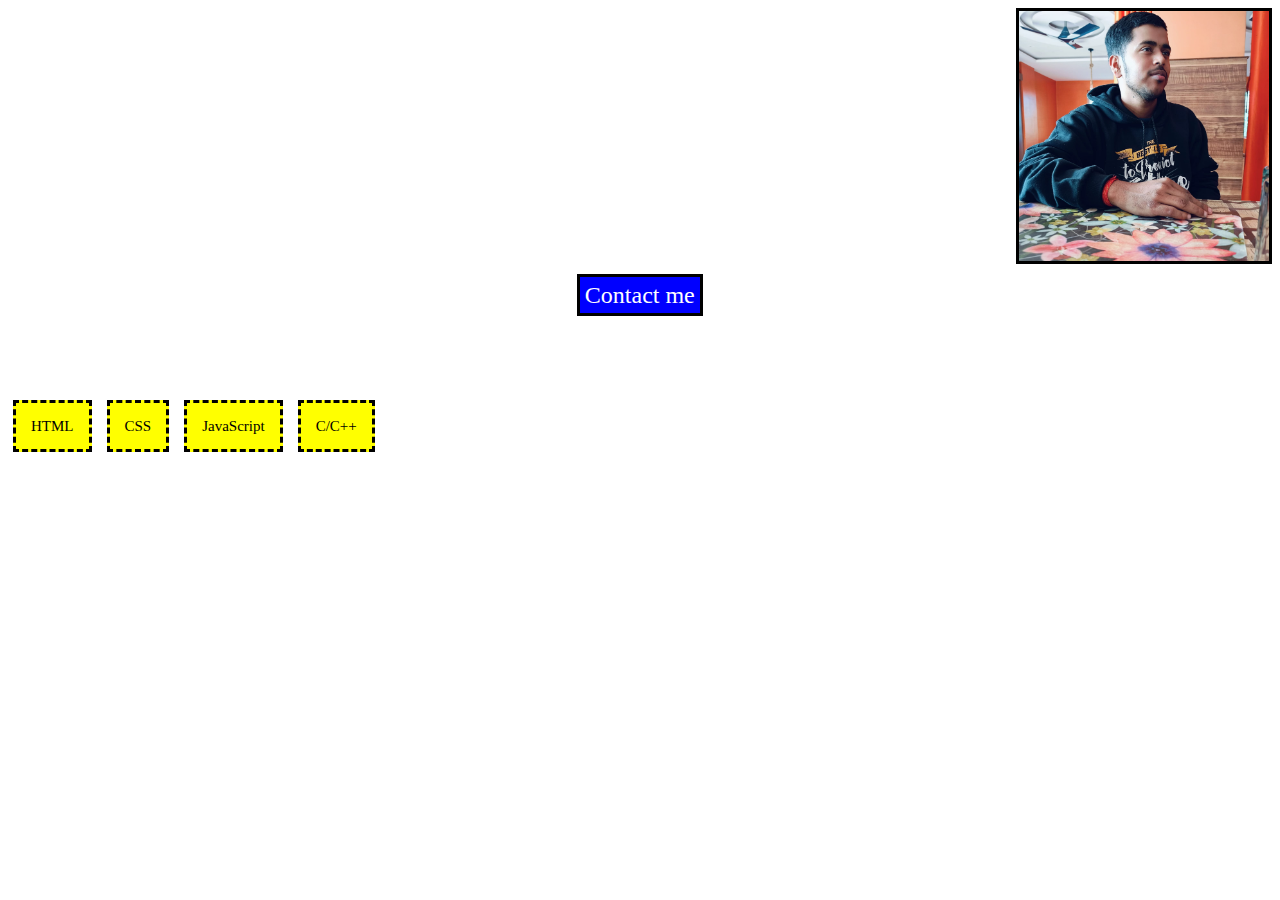
<file: CODSOFT/Portfolio/index.html>
<html>
    <head>
        <title>Sourabh Pandey</title>
        <link rel="stylesheet" href="style.css">
    </head>
    <body>
        <h1>Greetings everyone!<br>I'm <span style="text-decoration: underline">Sourabh Pandey</span></h1>
        <img src="Sourabh-Pandey.jpeg" alt="myPhoto" height="250px" width="250px">
        <div id="aboutMe">
            Hello! I'm an aspiring web developer with a passion for creating beautiful, user-friendly websites and applications. My journey into web development began with a curiosity for how the web works and has grown into a full-fledged passion for coding and design.
            My goal is to build intuitive and accessible digital experiences that make a positive impact on users' lives. I'm constantly learning and staying updated with the latest technologies and best practices in the web development field.

When I'm not coding, you can find me exploring new technologies, contributing to open-source projects, or honing my skills through online courses and tutorials.

Let's connect and create something amazing together!
        </div>
        <div id="contactMe">
            <a href="https://www.linkedin.com/in/sourabh-pandey-a0760a290?utm_source=share&utm_campaign=share_via&utm_content=profile&utm_medium=android_app" target="_blank">Contact me</a>
        </div>
        <div id="skills">
            Skills: <br><br>
            <div class="skillList">HTML</div>
            <div class="skillList">CSS</div>
            <div class="skillList">JavaScript</div>
            <div class="skillList">C/C++</div>
        </div>
        <div id="projects">
            My Projects: <br>
            <div class="list">
                <ul>
                    <li>Flipkart Landing Page</li>
                    <li>Calculator</li>

                    <li>And many more yet to come.....</li>
                </ul>
            </div>
        </div>
        <footer>
            <p><span style="margin: 40%">&copy; 2024 Sourabh Pandey. All rights reserved.</span></p>
          </footer>          
    </body>
</html>
</file>
<file: CODSOFT/Portfolio/style.css>
body {
    background-image: url('https://external-content.duckduckgo.com/iu/?u=https%3A%2F%2Fwallpaperaccess.com%2Ffull%2F5652030.jpg&f=1&nofb=1&ipt=60e18b004faac0340e84059d855e6df715f418e0e70ec12b72aaf91c540eb5c8&ipo=images');
    background-size: 100% 100%;
    color: white;
}
h1 {
    display: inline-block;
    padding-top: 55pxpx;
}

img {
    float: right;
    border: solid black 3px;
    margin-left: 25px;
}

#aboutMe {
    text-align: center;
    font-size: 1.2rem;
}

#contactMe {
    margin-top: 25px;
    height: 35px;
}

a {
    margin-left: 45%;
    font-size: 1.5rem;
    border: solid black;
    background-color: blue;
    padding: 5px;
    color: white;
    text-decoration: none;
}

#skills {
    margin-top: 50px;
    font-size: 20px;
}

.skillList {
    font-size: 15px;
    display: inline;
    border-style: dashed;
    padding: 15px;
    background-color: yellow;
    margin: 5px;
    color: black;
}

#projects {
    margin-top: 50px;
    border: 5px;
    width: 50%;
    font-size: 20px;
}

.list {
    font-size: 18px;
}
</file>
